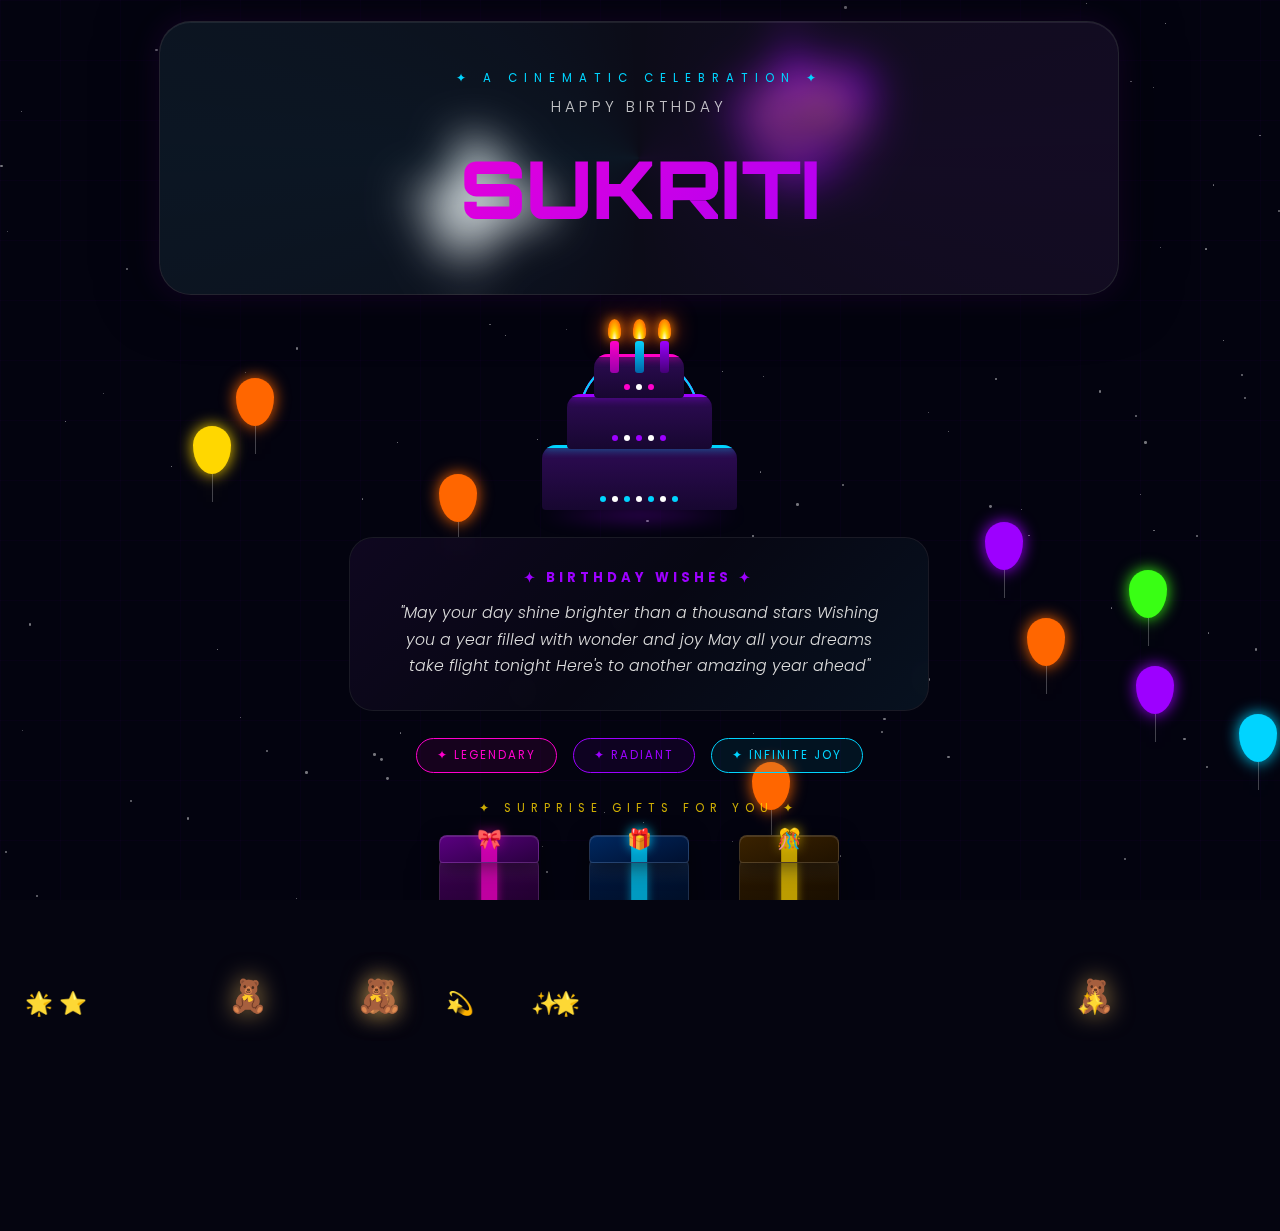
<file: wish/index.html>
<!DOCTYPE html>
<html lang="en">
<head>
    <meta charset="UTF-8">
    <meta name="viewport" content="width=device-width, initial-scale=1.0, maximum-scale=1.0">
    <title>Happy Birthday Sukriti</title>
    <link href="https://fonts.googleapis.com/css2?family=Orbitron:wght@700;900&family=Poppins:ital,wght@0,300;0,600;1,300&display=swap" rel="stylesheet">
    <link rel="stylesheet" href="style.css">
</head>
<body>

    <!-- BG layers -->
    <div class="aurora">
        <div class="aurora-blob"></div>
        <div class="aurora-blob"></div>
        <div class="aurora-blob"></div>
        <div class="aurora-blob"></div>
        <div class="aurora-blob"></div>
    </div>
    <div class="grid-overlay"></div>
    <div class="stars" id="stars"></div>
    <canvas id="fw-canvas"></canvas>
    <div id="ambient"></div>

    <!-- Main UI -->
    <div class="container">

        <!-- Name card -->
        <div class="glass-card">
            <div class="subtitle">✦ A Cinematic Celebration ✦</div>
            <div class="bday-tag">HAPPY BIRTHDAY</div>
            <h1 class="name-glow" id="userName" title="Tap to change name">SUKRITI</h1>
            <!-- <div class="tap-hint">✦ tap name to personalize ✦</div> -->
        </div>

        <!-- Pulse rings + Cake -->
        <div class="ring-container">
            <div class="pulse-ring"></div>
            <div class="pulse-ring"></div>
            <div class="pulse-ring"></div>

            <div class="cake-wrap">
                <div class="cake">
                    <div class="candles-row">
                        <div class="candle-wrap">
                            <div class="flame"></div>
                            <div class="candle-body c1"></div>
                        </div>
                        <div class="candle-wrap">
                            <div class="flame"></div>
                            <div class="candle-body c2"></div>
                        </div>
                        <div class="candle-wrap">
                            <div class="flame"></div>
                            <div class="candle-body c3"></div>
                        </div>
                    </div>
                    <div class="layer l1">
                        <div class="layer-dots">
                            <div class="dot" style="background:var(--neon-pink)"></div>
                            <div class="dot" style="background:white; animation-delay:0.5s"></div>
                            <div class="dot" style="background:var(--neon-pink)"></div>
                        </div>
                    </div>
                    <div class="layer l2">
                        <div class="layer-dots">
                            <div class="dot" style="background:var(--neon-violet)"></div>
                            <div class="dot" style="background:white; animation-delay:0.3s"></div>
                            <div class="dot" style="background:var(--neon-violet)"></div>
                            <div class="dot" style="background:white; animation-delay:0.7s"></div>
                            <div class="dot" style="background:var(--neon-violet)"></div>
                        </div>
                    </div>
                    <div class="layer l3">
                        <div class="layer-dots">
                            <div class="dot" style="background:var(--neon-blue)"></div>
                            <div class="dot" style="background:white; animation-delay:0.2s"></div>
                            <div class="dot" style="background:var(--neon-blue)"></div>
                            <div class="dot" style="background:white; animation-delay:0.6s"></div>
                            <div class="dot" style="background:var(--neon-blue)"></div>
                            <div class="dot" style="background:white; animation-delay:0.4s"></div>
                            <div class="dot" style="background:var(--neon-blue)"></div>
                        </div>
                    </div>
                </div>
                <div class="cake-shadow"></div>
            </div>
        </div>

        <!-- Wish card -->
        <div class="wish-card">
            <h3>✦ BIRTHDAY WISHES ✦</h3>
            <p>"May your day shine brighter than a thousand stars

                Wishing you a year filled with wonder and joy

                May all your dreams take flight tonight

                Here's to another amazing year ahead"</p>
        </div>

        <!-- Badges -->
        <div class="badges">
            <div class="badge">✦ Legendary</div>
            <div class="badge">✦ Radiant</div>
            <div class="badge">✦ Infinite Joy</div>
        </div>

        <!-- GIFT BOX SECTION -->
        <div class="gift-section">
            <div class="gift-section-label">✦ Surprise Gifts For You ✦</div>
            <div class="gift-stage">

                <div class="gift-item">
                    <div class="gift-box" id="gift1" onclick="openGift(this,'Happy &amp; Joy!',1)"
                         style="--box-light:#3a0050;--box-dark:#1a0025;--lid-light:#5a0080;--lid-dark:#2a0040;--ribbon:rgba(255,0,204,0.7);--ribbon-glow:rgba(255,0,204,0.5);">
                        <div class="gift-glow"></div>
                        <div class="gift-lid"><div class="gift-bow">🎀</div></div>
                        <div class="gift-body"></div>
                        <div class="gift-surprise">Happy &amp; Joy!</div>
                    </div>
                    <div class="gift-label">Open Me</div>
                </div>

                <div class="gift-item">
                    <div class="gift-box" id="gift2" onclick="openGift(this,'🌟 Dreams Come True!',2)"
                         style="--box-light:#001840;--box-dark:#000c20;--lid-light:#002860;--lid-dark:#001030;--ribbon:rgba(0,212,255,0.7);--ribbon-glow:rgba(0,212,255,0.5);">
                        <div class="gift-glow"></div>
                        <div class="gift-lid"><div class="gift-bow" style="filter:drop-shadow(0 0 6px rgba(0,212,255,0.9))">🎁</div></div>
                        <div class="gift-body"></div>
                        <div class="gift-surprise">🌟 Dreams!</div>
                    </div>
                    <div class="gift-label">Open Me</div>
                </div>

                <div class="gift-item">
                    <div class="gift-box" id="gift3" onclick="openGift(this,'✨ Pure Magic!',3)"
                         style="--box-light:#2a1800;--box-dark:#150c00;--lid-light:#3a2200;--lid-dark:#201200;--ribbon:rgba(255,215,0,0.7);--ribbon-glow:rgba(255,215,0,0.5);">
                        <div class="gift-glow"></div>
                        <div class="gift-lid"><div class="gift-bow" style="filter:drop-shadow(0 0 6px rgba(255,215,0,0.9))">🎊</div></div>
                        <div class="gift-body"></div>
                        <div class="gift-surprise">✨ Magic!</div>
                    </div>
                    <div class="gift-label">Open Me</div>
                </div>

            </div>
            <button class="open-all-btn" onclick="openAllGifts()">✦ Open All Gifts ✦</button>
        </div>

        <!-- FOOTER -->
        <footer class="site-footer">
            <!-- <div class="footer-hearts">
                <span class="heart-emoji">💜</span>
                <span class="heart-emoji">💙</span>
                <span class="heart-emoji">💖</span>
                <span class="heart-emoji">💙</span>
                <span class="heart-emoji">💜</span>
            </div> -->
            <!-- <div class="footer-main-text">Made With Love For You</div> -->
            <div class="footer-sub">Every star in the universe celebrates you today ✦</div>
            <div class="footer-icons">
                <div class="footer-icon">🎉</div>
                <div class="footer-icon">🎂</div>
                <div class="footer-icon">🌟</div>
                <div class="footer-icon">🎈</div>
                <div class="footer-icon">🎊</div>
            </div>
            <div class="footer-divider"></div>
            <div class="footer-copy">© 2026 · A Cinematic Birthday · SDKING DEV</div>
        </footer>

    </div>

    <script src="script.js"></script>
</body>
</html>
</file>
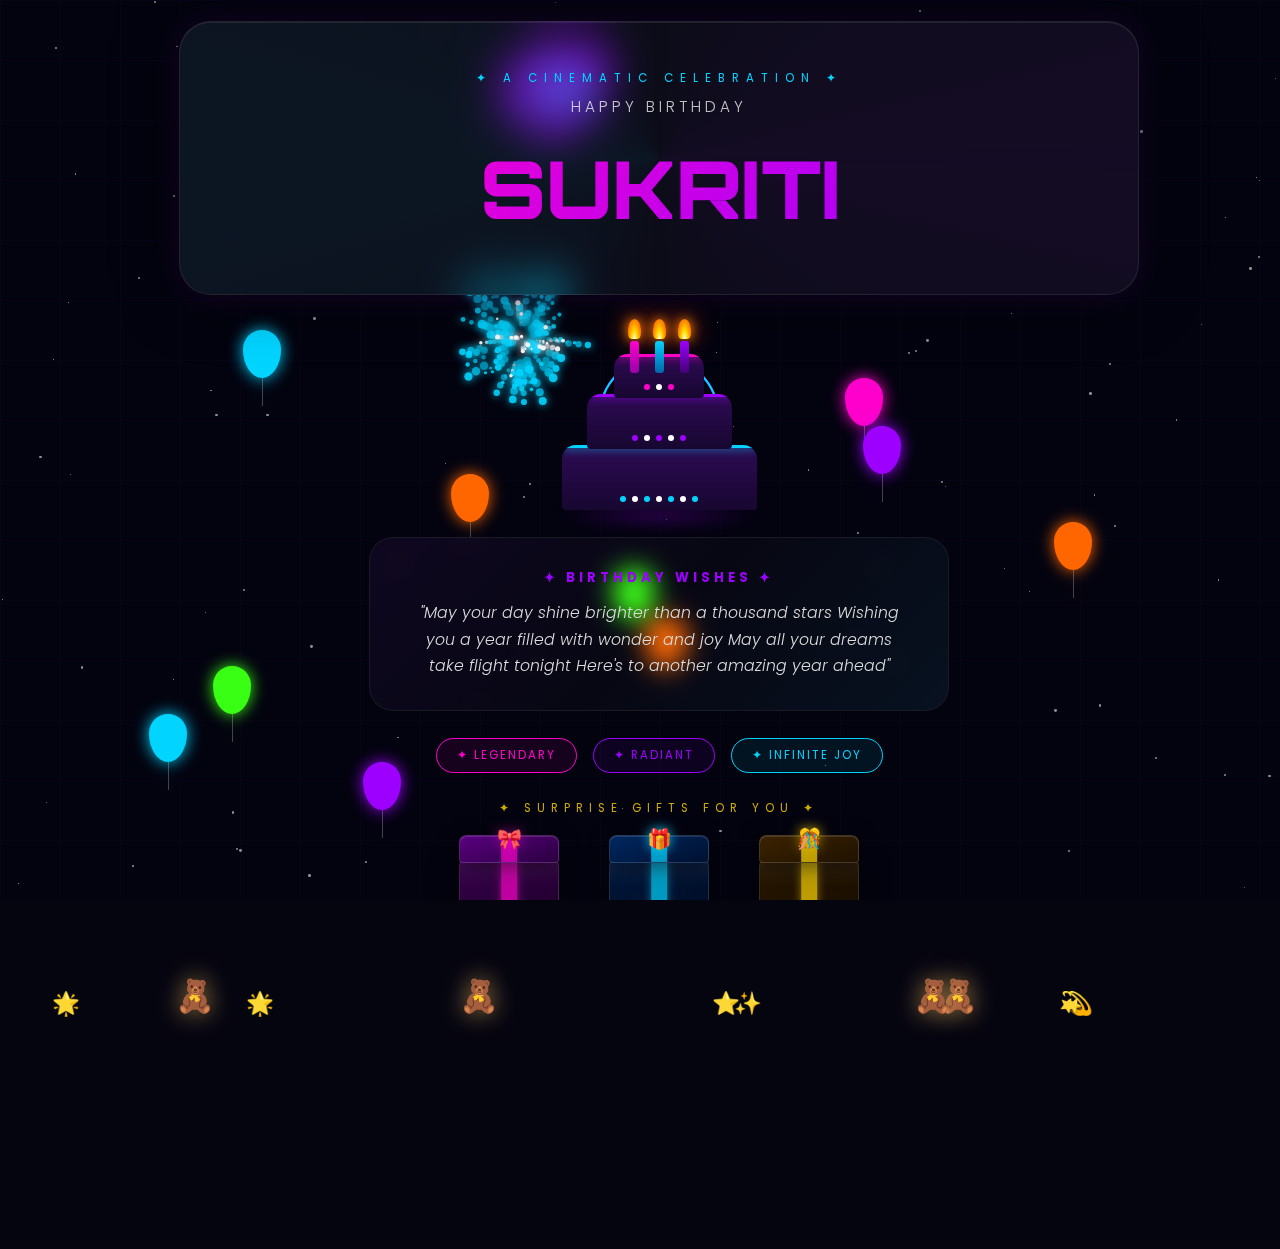
<file: wish/index2.html>
<!DOCTYPE html>
<html lang="en">
<head>
    <meta charset="UTF-8">
    <meta name="viewport" content="width=device-width, initial-scale=1.0, maximum-scale=1.0">
    <title>Cinematic Birthday | Premium Celebration</title>
    <link href="https://fonts.googleapis.com/css2?family=Orbitron:wght@700;900&family=Poppins:ital,wght@0,300;0,600;1,300&display=swap" rel="stylesheet">
    <style>
        :root {
            --bg-deep: #050510;
            --neon-pink: #ff00cc;
            --neon-violet: #9d00ff;
            --neon-blue: #00d4ff;
            --neon-green: #39ff14;
            --gold: #ffd700;
            --glass: rgba(255, 255, 255, 0.04);
            --glass-border: rgba(255, 255, 255, 0.1);
        }

        * { margin: 0; padding: 0; box-sizing: border-box; }

        html, body {
            width: 100%;
            height: 100%;
            overflow-x: hidden;
        }

        body {
            background-color: var(--bg-deep);
            color: white;
            font-family: 'Poppins', sans-serif;
            min-height: 100vh;
            display: flex;
            justify-content: center;
            align-items: center;
        }

        /* ===== BACKGROUND LAYERS ===== */
        #fw-canvas {
            position: fixed;
            top: 0; left: 0;
            width: 100%; height: 100%;
            z-index: 1;
            pointer-events: none;
        }

        /* Aurora / nebula animated background */
        .aurora {
            position: fixed;
            inset: 0;
            z-index: 0;
            overflow: hidden;
        }
        .aurora-blob {
            position: absolute;
            border-radius: 50%;
            filter: blur(80px);
            opacity: 0;
            animation: auroraFloat var(--dur, 18s) ease-in-out infinite var(--delay, 0s);
        }
        .aurora-blob:nth-child(1) { width: 60vw; height: 60vw; background: radial-gradient(circle, #6600ff55, transparent 70%); top: -20%; left: -20%; --dur: 20s; --delay: 0s; }
        .aurora-blob:nth-child(2) { width: 50vw; height: 50vw; background: radial-gradient(circle, #ff00cc44, transparent 70%); top: 40%; right: -15%; --dur: 25s; --delay: -8s; }
        .aurora-blob:nth-child(3) { width: 45vw; height: 45vw; background: radial-gradient(circle, #00d4ff33, transparent 70%); bottom: -15%; left: 10%; --dur: 22s; --delay: -4s; }
        .aurora-blob:nth-child(4) { width: 35vw; height: 35vw; background: radial-gradient(circle, #9d00ff55, transparent 70%); top: 20%; left: 50%; --dur: 30s; --delay: -12s; }
        .aurora-blob:nth-child(5) { width: 55vw; height: 55vw; background: radial-gradient(circle, #ff006644, transparent 70%); bottom: 20%; right: 20%; --dur: 18s; --delay: -6s; }

        @keyframes auroraFloat {
            0%   { transform: translate(0, 0) scale(1);    opacity: 0.3; }
            25%  { transform: translate(5%, 10%) scale(1.1); opacity: 0.5; }
            50%  { transform: translate(-5%, 5%) scale(0.95); opacity: 0.4; }
            75%  { transform: translate(8%, -5%) scale(1.05); opacity: 0.6; }
            100% { transform: translate(0, 0) scale(1);    opacity: 0.3; }
        }

        /* Animated grid / mesh lines */
        .grid-overlay {
            position: fixed;
            inset: 0;
            z-index: 0;
            background-image:
                linear-gradient(rgba(157,0,255,0.06) 1px, transparent 1px),
                linear-gradient(90deg, rgba(157,0,255,0.06) 1px, transparent 1px);
            background-size: 60px 60px;
            animation: gridDrift 30s linear infinite;
        }
        @keyframes gridDrift {
            from { background-position: 0 0; }
            to   { background-position: 60px 60px; }
        }

        /* Twinkling stars */
        .stars {
            position: fixed;
            inset: 0;
            z-index: 0;
            overflow: hidden;
        }
        .star {
            position: absolute;
            background: white;
            border-radius: 50%;
            animation: twinkle var(--t,3s) ease-in-out infinite var(--d,0s);
        }
        @keyframes twinkle {
            0%,100% { opacity: 0.1; transform: scale(0.8); }
            50%     { opacity: 1;   transform: scale(1.3); }
        }

        /* Floating orbs */
        .orb {
            position: fixed;
            border-radius: 50%;
            pointer-events: none;
            z-index: 0;
            animation: orbDrift var(--dur,20s) ease-in-out infinite var(--del,0s) alternate;
        }
        @keyframes orbDrift {
            from { transform: translate(0,0) scale(1); }
            to   { transform: translate(var(--tx,30px), var(--ty,-40px)) scale(1.2); }
        }

        /* ===== BALLOONS ===== */
        .floating-el {
            position: fixed;
            bottom: -120px;
            z-index: 2;
            animation: floatUp var(--dur,20s) linear infinite var(--del,0s);
            pointer-events: none;
        }
        .balloon {
            width: 38px; height: 48px;
            border-radius: 50% 50% 50% 50% / 40% 40% 60% 60%;
            position: relative;
            filter: drop-shadow(0 0 8px currentColor);
        }
        .balloon::after {
            content: '';
            position: absolute;
            bottom: -28px; left: 50%;
            width: 1px; height: 28px;
            background: rgba(255,255,255,0.25);
        }
        .balloon::before {
            content: '✦';
            position: absolute;
            bottom: -3px; left: 50%;
            transform: translateX(-50%);
            font-size: 7px;
            opacity: 0.6;
        }
        .teddy {
            font-size: 2rem;
            filter: drop-shadow(0 0 12px rgba(255,200,100,0.6));
        }
        .star-el {
            font-size: 1.4rem;
            animation: floatUp var(--dur,18s) linear infinite var(--del,0s), spinStar 4s linear infinite;
        }
        @keyframes spinStar {
            from { filter: drop-shadow(0 0 5px gold) hue-rotate(0deg); }
            to   { filter: drop-shadow(0 0 15px gold) hue-rotate(360deg); }
        }

        @keyframes floatUp {
            0%   { transform: translateY(0) translateX(0) rotate(0); opacity:0; }
            5%   { opacity: 1; }
            90%  { opacity: 1; }
            100% { transform: translateY(-110vh) translateX(var(--drift,20px)) rotate(var(--rot,5deg)); opacity: 0; }
        }

        /* ===== MAIN CONTAINER ===== */
        .container {
            position: relative;
            z-index: 10;
            width: 92%;
            max-width: 960px;
            display: flex;
            flex-direction: column;
            align-items: center;
            gap: clamp(16px, 3vh, 36px);
            padding: clamp(10px, 2vh, 30px) 0;
            animation: fadeInUp 1.5s cubic-bezier(.22,1,.36,1) forwards;
        }
        @keyframes fadeInUp {
            from { opacity:0; transform: translateY(40px); }
            to   { opacity:1; transform: translateY(0); }
        }

        /* ===== GLASS CARD ===== */
        .glass-card {
            background: var(--glass);
            backdrop-filter: blur(20px);
            -webkit-backdrop-filter: blur(50px);
            border: 1px solid var(--glass-border);
            border-radius: clamp(18px, 4vw, 32px);
            padding: clamp(22px, 5vw, 48px) clamp(20px, 5vw, 60px);
            text-align: center;
            box-shadow:
                0 0 60px rgba(0,0,0,0.6),
                0 0 30px rgba(157,0,255,0.15),
                inset 0 1px 0 rgba(255,255,255,0.08);
            width: 100%;
            position: relative;
            overflow: hidden;
            margin-top: 22rem;
        }
        .glass-card::before {
            content: '';
            position: absolute;
            top: -50%; left: -50%;
            width: 200%; height: 200%;
            background: conic-gradient(from 0deg, transparent 0%, rgba(157,0,255,0.05) 25%, transparent 50%, rgba(0,212,255,0.05) 75%, transparent 100%);
            animation: cardSpin 12s linear infinite;
        }
        @keyframes cardSpin { to { transform: rotate(360deg); } }

        .subtitle {
            font-size: clamp(0.55rem, 1.5vw, 0.72rem);
            letter-spacing: clamp(3px, 1vw, 7px);
            text-transform: uppercase;
            color: var(--neon-blue);
            margin-bottom: 8px;
            position: relative;
        }
        .bday-tag {
            font-weight: 300;
            letter-spacing: clamp(2px, 1vw, 4px);
            font-size: clamp(0.7rem, 2vw, 0.95rem);
            opacity: 0.75;
            position: relative;
        }

        .name-glow {
            font-family: 'Orbitron', sans-serif;
            font-size: clamp(2rem, 9vw, 5rem);
            font-weight: 900;
            background: linear-gradient(135deg, var(--neon-pink) 0%, var(--neon-violet) 50%, var(--neon-blue) 100%);
            -webkit-background-clip: text;
            background-clip: text;
            color: transparent;
            cursor: pointer;
            margin: clamp(10px, 2.5vh, 20px) 0 8px;
            position: relative;
            transition: transform 0.3s, filter 0.3s;
            animation: nameShimmer 4s linear infinite;
            background-size: 200% auto;
        }
        @keyframes nameShimmer {
            0%   { background-position: 0% center; }
            50%  { background-position: 100% center; }
            100% { background-position: 0% center; }
        }
        .name-glow:hover { transform: scale(1.04); filter: brightness(1.3) drop-shadow(0 0 20px var(--neon-pink)); }

        .tap-hint {
            font-size: 0.6rem; opacity: 0.35;
            text-transform: uppercase;
            letter-spacing: 3px;
            position: relative;
        }

        /* ===== PULSING RING ===== */
        .ring-container {
            position: relative;
            display: flex;
            justify-content: center;
            align-items: center;
        }
        .pulse-ring {
            position: absolute;
            border-radius: 50%;
            border: 2px solid;
            animation: pulseRing 2s ease-out infinite;
        }
        .pulse-ring:nth-child(1) { width: 120px; height: 120px; border-color: var(--neon-pink); animation-delay: 0s; }
        .pulse-ring:nth-child(2) { width: 120px; height: 120px; border-color: var(--neon-violet); animation-delay: 0.6s; }
        .pulse-ring:nth-child(3) { width: 120px; height: 120px; border-color: var(--neon-blue); animation-delay: 1.2s; }
        @keyframes pulseRing {
            0%   { transform: scale(0.8); opacity: 0.8; }
            100% { transform: scale(2.5); opacity: 0; }
        }

        /* ===== CAKE ===== */
        .cake-wrap {
            padding-top: 2rem;
            position: relative;
            display: flex;
            flex-direction: column;
            align-items: center;
        }
        .cake {
            display: flex;
            flex-direction: column;
            align-items: center;
            position: relative;
            transform-origin: bottom center;
            animation: cakeBounce 3s ease-in-out infinite;
        }
        @keyframes cakeBounce {
            0%,100% { transform: translateY(0); }
            50%     { transform: translateY(-6px); }
        }
        .layer {
            background: linear-gradient(180deg, #2e0b55 0%, #170730 100%);
            border-radius: 14px 14px 4px 4px;
            position: relative;
            overflow: hidden;
        }
        .layer::after {
            content: '';
            position: absolute;
            top: 0; left: 0; right: 0;
            height: 3px;
            border-radius: 14px 14px 0 0;
        }
        .l1 { width: clamp(60px, 15vw, 90px); height: clamp(30px, 8vw, 44px); z-index: 3; }
        .l1::after { background: var(--neon-pink); box-shadow: 0 0 10px var(--neon-pink); }
        .l2 { width: clamp(100px, 25vw, 145px); height: clamp(40px, 10vw, 55px); margin-top: -4px; z-index: 2; }
        .l2::after { background: var(--neon-violet); box-shadow: 0 0 10px var(--neon-violet); }
        .l3 { width: clamp(140px, 35vw, 195px); height: clamp(50px, 12vw, 65px); margin-top: -4px; z-index: 1; }
        .l3::after { background: var(--neon-blue); box-shadow: 0 0 10px var(--neon-blue); }

        /* Decorative dots on cake */
        .layer-dots {
            position: absolute;
            bottom: 8px; left: 50%;
            transform: translateX(-50%);
            display: flex; gap: 6px;
        }
        .dot {
            width: 6px; height: 6px;
            border-radius: 50%;
            animation: dotGlow 1.5s ease-in-out infinite alternate;
        }
        @keyframes dotGlow {
            from { filter: brightness(0.6); }
            to   { filter: brightness(2) drop-shadow(0 0 4px currentColor); }
        }

        .candles-row {
            display: flex;
            gap: 12px;
            position: absolute;
            top: clamp(-35px, -8vw, -45px);
            z-index: 5;
        }
        .candle-wrap { display: flex; flex-direction: column; align-items: center; }
        .flame {
            width: clamp(9px,2.5vw,13px); height: clamp(14px,3.5vw,20px);
            background: radial-gradient(ellipse at bottom, #fff 0%, #ffdd00 30%, #ff6600 80%);
            border-radius: 50% 50% 25% 25%;
            box-shadow: 0 0 12px #ff8800, 0 0 25px #ff4400;
            animation: flicker 0.12s infinite alternate;
        }
        @keyframes flicker {
            from { transform: scaleX(1) scaleY(1) rotate(-2deg); opacity: 0.9; }
            to   { transform: scaleX(0.85) scaleY(1.1) rotate(2deg); opacity: 1; }
        }
        .candle-body {
            width: clamp(6px,1.5vw,9px); height: clamp(22px,5vw,32px);
            border-radius: 3px;
            margin-top: 2px;
        }
        .c1 { background: linear-gradient(to bottom, #ff00cc, #9900aa); }
        .c2 { background: linear-gradient(to bottom, #00d4ff, #0066aa); }
        .c3 { background: linear-gradient(to bottom, #9d00ff, #440077); }

        .cake-shadow {
            position: absolute;
            bottom: clamp(-15px,-4vw,-20px);
            width: clamp(140px,35vw,210px);
            height: 20px;
            background: radial-gradient(ellipse, rgba(157,0,255,0.4), transparent 70%);
            filter: blur(8px);
            animation: shadowPulse 3s ease-in-out infinite;
        }
        @keyframes shadowPulse {
            0%,100% { transform: scaleX(1); opacity: 0.5; }
            50%     { transform: scaleX(1.15); opacity: 0.8; }
        }

        /* ===== WISH CARD ===== */
        .wish-card {
            background: rgba(255,255,255,0.02);
            backdrop-filter: blur(12px);
            -webkit-backdrop-filter: blur(30px);
            border: 1px solid rgba(255,255,255,0.08);
            padding: clamp(18px,4vw,30px) clamp(20px,5vw,40px);
            border-radius: clamp(16px,3vw,24px);
            width: 100%;
            max-width: 580px;
            text-align: center;
            position: relative;
            overflow: hidden;
        }
        .wish-card::before {
            content: '';
            position: absolute;
            inset: 0;
            background: linear-gradient(135deg, rgba(157,0,255,0.05), transparent 50%, rgba(0,212,255,0.05));
        }
        .wish-card h3 {
            font-size: clamp(0.65rem,1.5vw,0.82rem);
            letter-spacing: clamp(2px,1vw,4px);
            color: var(--neon-violet);
            margin-bottom: 12px;
            position: relative;
        }
        .wish-card p {
            font-style: italic;
            font-weight: 300;
            font-size: clamp(0.82rem,2vw,0.98rem);
            line-height: 1.7;
            color: #ddd;
            position: relative;
        }

        /* ===== BOTTOM BADGES ===== */
        .badges {
            display: flex;
            gap: clamp(8px,2vw,16px);
            flex-wrap: wrap;
            justify-content: center;
        }
        .badge {
            padding: 8px 20px;
            border-radius: 100px;
            font-size: clamp(0.6rem,1.5vw,0.72rem);
            letter-spacing: 2px;
            text-transform: uppercase;
            border: 1px solid;
            animation: badgePop 0.6s cubic-bezier(.34,1.56,.64,1) both;
            cursor: default;
            transition: transform 0.2s, box-shadow 0.2s;
        }
        .badge:hover { transform: translateY(-3px); box-shadow: 0 8px 25px rgba(0,0,0,0.4); }
        .badge:nth-child(1) { border-color: var(--neon-pink); color: var(--neon-pink); background: rgba(255,0,204,0.08); animation-delay: 0.2s; }
        .badge:nth-child(2) { border-color: var(--neon-violet); color: var(--neon-violet); background: rgba(157,0,255,0.08); animation-delay: 0.4s; }
        .badge:nth-child(3) { border-color: var(--neon-blue); color: var(--neon-blue); background: rgba(0,212,255,0.08); animation-delay: 0.6s; }
        @keyframes badgePop {
            from { opacity:0; transform: scale(0.7); }
            to   { opacity:1; transform: scale(1); }
        }

        /* ===== RESPONSIVE ===== */
        @media (max-width: 480px) {
            .badges { gap: 6px; }
            .badge { padding: 6px 14px; }
            .pulse-ring:nth-child(1),
            .pulse-ring:nth-child(2),
            .pulse-ring:nth-child(3) { width: 90px; height: 90px; }
        }
        @media (max-height: 650px) {
            .container { gap: 10px; }
            .pulse-ring:nth-child(1),
            .pulse-ring:nth-child(2),
            .pulse-ring:nth-child(3) { width: 80px; height: 80px; }
        }

        /* Scrollbar for small screens */
        @media (max-height: 700px) and (min-width: 600px) {
            body { align-items: flex-start; overflow-y: auto; }
            .container { margin: 20px auto; }
        }

        /* ===== GIFT BOX SECTION ===== */
        .gift-section {
            width: 100%;
            display: flex;
            flex-direction: column;
            align-items: center;
            gap: 18px;
        }

        .gift-section-label {
            font-size: clamp(0.6rem, 1.5vw, 0.72rem);
            letter-spacing: clamp(3px, 1vw, 6px);
            text-transform: uppercase;
            color: var(--gold);
            opacity: 0.8;
        }

        .gift-stage {
            display: flex;
            justify-content: center;
            gap: clamp(20px, 5vw, 50px);
            flex-wrap: wrap;
            width: 100%;
        }

        /* Individual gift */
        .gift-item {
            display: flex;
            flex-direction: column;
            align-items: center;
            gap: 12px;
            cursor: pointer;
            animation: giftAppear 0.8s cubic-bezier(.34,1.56,.64,1) both;
        }
        .gift-item:nth-child(2) { animation-delay: 0.15s; }
        .gift-item:nth-child(3) { animation-delay: 0.3s; }
        @keyframes giftAppear {
            from { opacity:0; transform: scale(0.5) translateY(20px); }
            to   { opacity:1; transform: scale(1) translateY(0); }
        }

        .gift-box {
            position: relative;
            width: clamp(70px, 16vw, 100px);
            height: clamp(65px, 15vw, 92px);
            cursor: pointer;
            transition: transform 0.2s;
        }
        .gift-box:hover { transform: scale(1.06) rotate(-2deg); }
        .gift-box:hover .gift-lid { transform: translateY(-22px) rotate(-8deg); }
        .gift-box.opened .gift-lid { transform: translateY(-35px) rotate(-20deg) translateX(5px); }
        .gift-box.opened .gift-surprise { opacity: 1; transform: translateY(-50px) scale(1); }
        .gift-box.opened .gift-glow { opacity: 1; transform: scale(2); }

        .gift-body {
            position: absolute;
            bottom: 0;
            width: 100%;
            height: 75%;
            border-radius: 8px 8px 12px 12px;
            background: linear-gradient(160deg, var(--box-light, #3a0060) 0%, var(--box-dark, #1a0030) 100%);
            border: 1.5px solid rgba(255,255,255,0.12);
            box-shadow: 0 8px 30px rgba(0,0,0,0.5), inset 0 1px 0 rgba(255,255,255,0.1);
            overflow: hidden;
        }
        .gift-body::before { /* ribbon vertical */
            content: '';
            position: absolute;
            top: 0; bottom: 0;
            left: 50%; transform: translateX(-50%);
            width: 16%;
            background: var(--ribbon, rgba(255,0,204,0.6));
            box-shadow: 0 0 10px var(--ribbon-glow, rgba(255,0,204,0.4));
        }
        .gift-body::after { /* shine */
            content: '';
            position: absolute;
            top: 0; left: 0; right: 0;
            height: 40%;
            background: linear-gradient(to bottom, rgba(255,255,255,0.06), transparent);
            border-radius: 8px 8px 0 0;
        }

        .gift-lid {
            position: absolute;
            top: 0;
            width: 100%;
            height: 30%;
            border-radius: 8px 8px 4px 4px;
            background: linear-gradient(160deg, var(--lid-light, #5a0090) 0%, var(--lid-dark, #2a0050) 100%);
            border: 1.5px solid rgba(255,255,255,0.14);
            box-shadow: 0 4px 20px rgba(0,0,0,0.5), inset 0 1px 0 rgba(255,255,255,0.12);
            transition: transform 0.5s cubic-bezier(.34,1.56,.64,1);
            transform-origin: left top;
            z-index: 2;
        }
        .gift-lid::before { /* ribbon on lid */
            content: '';
            position: absolute;
            top: 0; bottom: 0;
            left: 50%; transform: translateX(-50%);
            width: 16%;
            background: var(--ribbon, rgba(255,0,204,0.6));
        }

        /* Bow on top */
        .gift-bow {
            position: absolute;
            top: -12px;
            left: 50%; transform: translateX(-50%);
            z-index: 3;
            font-size: clamp(14px, 3.5vw, 20px);
            filter: drop-shadow(0 0 6px var(--ribbon-glow, rgba(255,0,204,0.8)));
            animation: bowWiggle 2s ease-in-out infinite;
        }
        @keyframes bowWiggle {
            0%,100% { transform: translateX(-50%) rotate(-3deg); }
            50%      { transform: translateX(-50%) rotate(3deg); }
        }

        .gift-surprise {
            position: absolute;
            top: -20px; left: 50%;
            transform: translateX(-50%) scale(0);
            font-size: clamp(1.4rem, 4vw, 2rem);
            opacity: 0;
            transition: all 0.5s cubic-bezier(.34,1.56,.64,1);
            pointer-events: none;
            z-index: 5;
            filter: drop-shadow(0 0 12px gold);
            white-space: nowrap;
        }

        .gift-glow {
            position: absolute;
            inset: -10px;
            border-radius: 50%;
            background: radial-gradient(circle, var(--ribbon-glow, rgba(255,0,204,0.3)), transparent 70%);
            opacity: 0;
            transition: all 0.5s ease;
            pointer-events: none;
        }

        .gift-label {
            font-size: clamp(0.58rem, 1.4vw, 0.7rem);
            letter-spacing: 1.5px;
            opacity: 0.5;
            text-align: center;
            text-transform: uppercase;
        }

        /* Open all button */
        .open-all-btn {
            padding: 10px 28px;
            border-radius: 100px;
            border: 1px solid var(--gold);
            background: rgba(255,215,0,0.08);
            color: var(--gold);
            font-family: 'Poppins', sans-serif;
            font-size: clamp(0.62rem, 1.5vw, 0.74rem);
            letter-spacing: 3px;
            text-transform: uppercase;
            cursor: pointer;
            transition: background 0.3s, transform 0.2s, box-shadow 0.3s;
        }
        .open-all-btn:hover {
            background: rgba(255,215,0,0.18);
            transform: translateY(-2px);
            box-shadow: 0 8px 25px rgba(255,215,0,0.2);
        }

        /* Confetti from gifts */
        .confetti-piece {
            position: fixed;
            width: 8px; height: 8px;
            border-radius: 2px;
            pointer-events: none;
            z-index: 100;
            animation: confettiFall var(--dur,2s) ease-in forwards var(--del,0s);
        }
        @keyframes confettiFall {
            0%   { transform: translate(0,0) rotate(0deg) scale(1); opacity:1; }
            100% { transform: translate(var(--dx,30px), 100vh) rotate(720deg) scale(0.5); opacity:0; }
        }

        /* ===== FOOTER ===== */
        .site-footer {
            width: 100%;
            position: relative;
            margin-top: clamp(10px, 2vh, 20px);
            padding: clamp(20px, 4vw, 32px) clamp(20px, 5vw, 40px);
            border-radius: clamp(16px, 3vw, 24px);
            background: rgba(255,255,255,0.02);
            backdrop-filter: blur(12px);
            -webkit-backdrop-filter: blur(12px);
            border: 1px solid rgba(255,255,255,0.06);
            overflow: hidden;
            text-align: center;
        }
        .site-footer::before {
            content: '';
            position: absolute;
            top: 0; left: 10%; right: 10%;
            height: 1px;
            background: linear-gradient(to right, transparent, var(--neon-violet), var(--neon-pink), var(--neon-blue), transparent);
            opacity: 0.5;
        }

        .footer-hearts {
            display: flex;
            justify-content: center;
            gap: clamp(6px, 2vw, 14px);
            margin-bottom: 14px;
            flex-wrap: wrap;
        }
        .heart-emoji {
            font-size: clamp(1rem, 3vw, 1.4rem);
            animation: heartBeat 1.2s ease-in-out infinite;
        }
        .heart-emoji:nth-child(2) { animation-delay: 0.15s; }
        .heart-emoji:nth-child(3) { animation-delay: 0.3s; }
        .heart-emoji:nth-child(4) { animation-delay: 0.45s; }
        .heart-emoji:nth-child(5) { animation-delay: 0.6s; }
        @keyframes heartBeat {
            0%,100% { transform: scale(1); }
            50%      { transform: scale(1.25); filter: drop-shadow(0 0 8px rgba(255,80,120,0.8)); }
        }

        .footer-main-text {
            font-family: 'Orbitron', sans-serif;
            font-size: clamp(0.65rem, 2vw, 0.9rem);
            letter-spacing: clamp(2px, 1vw, 5px);
            background: linear-gradient(to right, var(--neon-pink), var(--neon-violet), var(--neon-blue));
            -webkit-background-clip: text;
            background-clip: text;
            color: transparent;
            margin-bottom: 10px;
        }

        .footer-sub {
            font-size: clamp(0.58rem, 1.4vw, 0.68rem);
            opacity: 0.35;
            letter-spacing: 2px;
            margin-bottom: 16px;
        }

        .footer-divider {
            width: 60px;
            height: 1px;
            background: linear-gradient(to right, transparent, rgba(255,255,255,0.2), transparent);
            margin: 0 auto 14px;
        }

        .footer-copy {
            font-size: clamp(0.52rem, 1.2vw, 0.62rem);
            opacity: 0.22;
            letter-spacing: 2px;
            text-transform: uppercase;
        }

        .footer-icons {
            display: flex;
            justify-content: center;
            gap: 16px;
            margin-bottom: 14px;
        }
        .footer-icon {
            width: 32px; height: 32px;
            border-radius: 50%;
            border: 1px solid rgba(255,255,255,0.1);
            display: flex; align-items: center; justify-content: center;
            font-size: 0.85rem;
            cursor: default;
            transition: border-color 0.3s, transform 0.3s;
        }
        .footer-icon:hover {
            border-color: var(--neon-pink);
            transform: translateY(-3px);
            box-shadow: 0 6px 18px rgba(255,0,204,0.2);
        }
        
    </style>
</head>
<body>

    <!-- BG layers -->
    <div class="aurora">
        <div class="aurora-blob"></div>
        <div class="aurora-blob"></div>
        <div class="aurora-blob"></div>
        <div class="aurora-blob"></div>
        <div class="aurora-blob"></div>
    </div>
    <div class="grid-overlay"></div>
    <div class="stars" id="stars"></div>
    <canvas id="fw-canvas"></canvas>
    <div id="ambient"></div>

    <!-- Main UI -->
    <div class="container">

        <!-- Name card -->
        <div class="glass-card">
            <div class="subtitle">✦ A Cinematic Celebration ✦</div>
            <div class="bday-tag">HAPPY BIRTHDAY</div>
            <h1 class="name-glow" id="userName" title="Tap to change name">SUKRITI</h1>
            <!-- <div class="tap-hint">✦ tap name to personalize ✦</div> -->
        </div>

        <!-- Pulse rings + Cake -->
        <div class="ring-container">
            <div class="pulse-ring"></div>
            <div class="pulse-ring"></div>
            <div class="pulse-ring"></div>

            <div class="cake-wrap">
                <div class="cake">
                    <div class="candles-row">
                        <div class="candle-wrap">
                            <div class="flame"></div>
                            <div class="candle-body c1"></div>
                        </div>
                        <div class="candle-wrap">
                            <div class="flame"></div>
                            <div class="candle-body c2"></div>
                        </div>
                        <div class="candle-wrap">
                            <div class="flame"></div>
                            <div class="candle-body c3"></div>
                        </div>
                    </div>
                    <div class="layer l1">
                        <div class="layer-dots">
                            <div class="dot" style="background:var(--neon-pink)"></div>
                            <div class="dot" style="background:white; animation-delay:0.5s"></div>
                            <div class="dot" style="background:var(--neon-pink)"></div>
                        </div>
                    </div>
                    <div class="layer l2">
                        <div class="layer-dots">
                            <div class="dot" style="background:var(--neon-violet)"></div>
                            <div class="dot" style="background:white; animation-delay:0.3s"></div>
                            <div class="dot" style="background:var(--neon-violet)"></div>
                            <div class="dot" style="background:white; animation-delay:0.7s"></div>
                            <div class="dot" style="background:var(--neon-violet)"></div>
                        </div>
                    </div>
                    <div class="layer l3">
                        <div class="layer-dots">
                            <div class="dot" style="background:var(--neon-blue)"></div>
                            <div class="dot" style="background:white; animation-delay:0.2s"></div>
                            <div class="dot" style="background:var(--neon-blue)"></div>
                            <div class="dot" style="background:white; animation-delay:0.6s"></div>
                            <div class="dot" style="background:var(--neon-blue)"></div>
                            <div class="dot" style="background:white; animation-delay:0.4s"></div>
                            <div class="dot" style="background:var(--neon-blue)"></div>
                        </div>
                    </div>
                </div>
                <div class="cake-shadow"></div>
            </div>
        </div>

        <!-- Wish card -->
        <div class="wish-card">
            <h3>✦ BIRTHDAY WISHES ✦</h3>
            <p>"May your day shine brighter than a thousand stars

                Wishing you a year filled with wonder and joy

                May all your dreams take flight tonight

                Here's to another amazing year ahead"</p>
        </div>

        <!-- Badges -->
        <div class="badges">
            <div class="badge">✦ Legendary</div>
            <div class="badge">✦ Radiant</div>
            <div class="badge">✦ Infinite Joy</div>
        </div>

        <!-- GIFT BOX SECTION -->
        <div class="gift-section">
            <div class="gift-section-label">✦ Surprise Gifts For You ✦</div>
            <div class="gift-stage">

                <div class="gift-item">
                    <div class="gift-box" id="gift1" onclick="openGift(this,'Happy &amp; Joy!',1)"
                         style="--box-light:#3a0050;--box-dark:#1a0025;--lid-light:#5a0080;--lid-dark:#2a0040;--ribbon:rgba(255,0,204,0.7);--ribbon-glow:rgba(255,0,204,0.5);">
                        <div class="gift-glow"></div>
                        <div class="gift-lid"><div class="gift-bow">🎀</div></div>
                        <div class="gift-body"></div>
                        <div class="gift-surprise">Happy &amp; Joy!</div>
                    </div>
                    <div class="gift-label">Open Me</div>
                </div>

                <div class="gift-item">
                    <div class="gift-box" id="gift2" onclick="openGift(this,'🌟 Dreams Come True!',2)"
                         style="--box-light:#001840;--box-dark:#000c20;--lid-light:#002860;--lid-dark:#001030;--ribbon:rgba(0,212,255,0.7);--ribbon-glow:rgba(0,212,255,0.5);">
                        <div class="gift-glow"></div>
                        <div class="gift-lid"><div class="gift-bow" style="filter:drop-shadow(0 0 6px rgba(0,212,255,0.9))">🎁</div></div>
                        <div class="gift-body"></div>
                        <div class="gift-surprise">🌟 Dreams!</div>
                    </div>
                    <div class="gift-label">Open Me</div>
                </div>

                <div class="gift-item">
                    <div class="gift-box" id="gift3" onclick="openGift(this,'✨ Pure Magic!',3)"
                         style="--box-light:#2a1800;--box-dark:#150c00;--lid-light:#3a2200;--lid-dark:#201200;--ribbon:rgba(255,215,0,0.7);--ribbon-glow:rgba(255,215,0,0.5);">
                        <div class="gift-glow"></div>
                        <div class="gift-lid"><div class="gift-bow" style="filter:drop-shadow(0 0 6px rgba(255,215,0,0.9))">🎊</div></div>
                        <div class="gift-body"></div>
                        <div class="gift-surprise">✨ Magic!</div>
                    </div>
                    <div class="gift-label">Open Me</div>
                </div>

            </div>
            <button class="open-all-btn" onclick="openAllGifts()">✦ Open All Gifts ✦</button>
        </div>

        <!-- FOOTER -->
        <footer class="site-footer">
            <!-- <div class="footer-hearts">
                <span class="heart-emoji">💜</span>
                <span class="heart-emoji">💙</span>
                <span class="heart-emoji">💖</span>
                <span class="heart-emoji">💙</span>
                <span class="heart-emoji">💜</span>
            </div> -->
            <!-- <div class="footer-main-text">Made With Love For You</div> -->
            <div class="footer-sub">Every star in the universe celebrates you today ✦</div>
            <div class="footer-icons">
                <div class="footer-icon">🎉</div>
                <div class="footer-icon">🎂</div>
                <div class="footer-icon">🌟</div>
                <div class="footer-icon">🎈</div>
                <div class="footer-icon">🎊</div>
            </div>
            <div class="footer-divider"></div>
            <div class="footer-copy">© 2026 · A Cinematic Birthday Experience · SDKING DEV</div>
        </footer>

    </div>

    <script>
        /* ===== 1. STARS ===== */
        const starsEl = document.getElementById('stars');
        for (let i = 0; i < 120; i++) {
            const s = document.createElement('div');
            s.className = 'star';
            const size = Math.random() * 2.5 + 0.5;
            s.style.cssText = `
                width:${size}px; height:${size}px;
                top:${Math.random()*100}%; left:${Math.random()*100}%;
                --t:${(Math.random()*4+2).toFixed(1)}s;
                --d:${-(Math.random()*5).toFixed(1)}s;
            `;
            starsEl.appendChild(s);
        }

        /* ===== 2. FIREWORKS ===== */
        const canvas = document.getElementById('fw-canvas');
        const ctx = canvas.getContext('2d');
        let particles = [];

        function resize() {
            canvas.width  = window.innerWidth;
            canvas.height = window.innerHeight;
        }
        window.addEventListener('resize', resize);
        resize();

        class Particle {
            constructor(x, y, color, burst = false) {
                this.x = x; this.y = y; this.color = color;
                const speed = burst ? Math.random() * 12 + 3 : Math.random() * 8 + 1;
                const angle = Math.random() * Math.PI * 2;
                this.vx = Math.cos(angle) * speed;
                this.vy = Math.sin(angle) * speed - (burst ? 2 : 0);
                this.alpha = 1;
                this.friction = 0.94;
                this.gravity = 0.12;
                this.size = burst ? Math.random() * 3 + 1.5 : Math.random() * 2 + 1;
                this.trail = burst;
            }
            draw() {
                ctx.globalAlpha = this.alpha;
                ctx.beginPath();
                ctx.arc(this.x, this.y, this.size, 0, Math.PI * 2);
                ctx.fillStyle = this.color;
                ctx.shadowBlur = 8;
                ctx.shadowColor = this.color;
                ctx.fill();
                ctx.shadowBlur = 0;
            }
            update() {
                this.vx *= this.friction;
                this.vy *= this.friction;
                this.vy += this.gravity;
                this.x += this.vx;
                this.y += this.vy;
                this.alpha -= this.trail ? 0.018 : 0.012;
            }
        }

        const COLORS = ['#ff00cc','#9d00ff','#00d4ff','#ffffff','#ffd700','#39ff14','#ff6600'];

        function createFirework(x, y, big = false) {
            const color = COLORS[Math.floor(Math.random() * COLORS.length)];
            const count = big ? 80 : 45;
            for (let i = 0; i < count; i++) {
                particles.push(new Particle(x, y, color, big));
            }
            // Sparkle ring
            const color2 = COLORS[Math.floor(Math.random() * COLORS.length)];
            for (let i = 0; i < 20; i++) {
                particles.push(new Particle(x, y, color2));
            }
        }

        function autoFirework() {
            const x = Math.random() * canvas.width;
            const y = Math.random() * canvas.height * 0.55;
            createFirework(x, y, Math.random() > 0.5);
        }

        function animateLoop() {
            ctx.fillStyle = 'rgba(5, 5, 16, 0.18)';
            ctx.fillRect(0, 0, canvas.width, canvas.height);
            particles = particles.filter(p => p.alpha > 0);
            for (const p of particles) { p.update(); p.draw(); }
            ctx.globalAlpha = 1;
            requestAnimationFrame(animateLoop);
        }
        animateLoop();

        // Staggered fireworks for a cinematic opening
        [800, 1600, 2200, 3000, 4000].forEach(t => setTimeout(autoFirework, t));
        setInterval(autoFirework, 2200);
        setInterval(() => autoFirework(), 3500); // second stream offset

        /* ===== 3. FLOATING ELEMENTS ===== */
        const ambient = document.getElementById('ambient');
        const balloonColors = [
            'var(--neon-pink)','var(--neon-violet)','var(--neon-blue)',
            '#39ff14','#ffd700','#ff6600'
        ];

        function spawnBalloon() {
            const el = document.createElement('div');
            el.className = 'floating-el balloon';
            const col = balloonColors[Math.floor(Math.random() * balloonColors.length)];
            el.style.color = col;
            el.style.backgroundColor = col;
            el.style.left = (Math.random() * 95) + 'vw';
            const dur = (Math.random() * 12 + 14).toFixed(1);
            const del = -(Math.random() * 10).toFixed(1);
            el.style.setProperty('--dur', dur + 's');
            el.style.setProperty('--del', del + 's');
            el.style.setProperty('--drift', ((Math.random()-0.5)*60).toFixed(0) + 'px');
            el.style.setProperty('--rot', ((Math.random()-0.5)*20).toFixed(0) + 'deg');
            ambient.appendChild(el);
        }

        function spawnTeddy() {
            const el = document.createElement('div');
            el.className = 'floating-el teddy';
            el.textContent = '🧸';
            el.style.left = (Math.random() * 90) + 'vw';
            const dur = (Math.random() * 15 + 20).toFixed(1);
            const del = -(Math.random() * 10).toFixed(1);
            el.style.setProperty('--dur', dur + 's');
            el.style.setProperty('--del', del + 's');
            el.style.setProperty('--drift', ((Math.random()-0.5)*50).toFixed(0) + 'px');
            el.style.setProperty('--rot', '0deg');
            ambient.appendChild(el);
        }

        function spawnStar() {
            const el = document.createElement('div');
            el.className = 'floating-el star-el';
            el.textContent = ['⭐','✨','🌟','💫'][Math.floor(Math.random()*4)];
            el.style.left = (Math.random() * 95) + 'vw';
            const dur = (Math.random() * 12 + 12).toFixed(1);
            const del = -(Math.random() * 8).toFixed(1);
            el.style.setProperty('--dur', dur + 's');
            el.style.setProperty('--del', del + 's');
            el.style.setProperty('--drift', ((Math.random()-0.5)*40).toFixed(0) + 'px');
            el.style.setProperty('--rot', '0deg');
            ambient.appendChild(el);
        }

        // Initial spawns
        for (let i = 0; i < 10; i++) spawnBalloon();
        for (let i = 0; i < 4; i++) spawnTeddy();
        for (let i = 0; i < 6; i++) spawnStar();

        // Periodic spawning
        setInterval(spawnBalloon, 3000);
        setInterval(spawnTeddy, 7000);
        setInterval(spawnStar, 4000);

        // Cleanup old elements
        setInterval(() => {
            const els = ambient.querySelectorAll('.floating-el');
            if (els.length > 60) els[0].remove();
        }, 5000);

        /* ===== 4. CLICK INTERACTION ===== */
        document.addEventListener('click', (e) => {
            if (e.target.id === 'userName') return;
            createFirework(e.clientX, e.clientY, true);
        });


        /* ===== 6. GIFT BOX ===== */
        const confettiColors = ['#ff00cc','#9d00ff','#00d4ff','#ffd700','#39ff14','#ff6600','#ffffff'];

        function spawnConfetti(x, y, count) {
            count = count || 30;
            for (var i = 0; i < count; i++) {
                var c = document.createElement('div');
                c.className = 'confetti-piece';
                var col = confettiColors[Math.floor(Math.random() * confettiColors.length)];
                var dx = (Math.random() - 0.5) * 220;
                var dur = (Math.random() * 1.2 + 1.0).toFixed(2);
                var del = (Math.random() * 0.3).toFixed(2);
                var w = (Math.random() * 8 + 5).toFixed(1);
                var br = Math.random() > 0.5 ? '50%' : '2px';
                c.style.background = col;
                c.style.left = x + 'px';
                c.style.top = y + 'px';
                c.style.setProperty('--dx', dx + 'px');
                c.style.setProperty('--dur', dur + 's');
                c.style.setProperty('--del', del + 's');
                c.style.width = w + 'px';
                c.style.height = w + 'px';
                c.style.borderRadius = br;
                document.body.appendChild(c);
                (function(el, d, dl){ setTimeout(function(){ el.remove(); }, (parseFloat(d)+parseFloat(dl)+0.2)*1000); })(c, dur, del);
            }
        }

        function openGift(el, msg, idx) {
            if (el.classList.contains('opened')) return;
            el.classList.add('opened');
            var label = el.closest('.gift-item').querySelector('.gift-label');
            if (label) label.textContent = '🎉 Opened!';
            var rect = el.getBoundingClientRect();
            var cx = rect.left + rect.width / 2;
            var cy = rect.top + rect.height / 2;
            spawnConfetti(cx, cy, 40);
            createFirework(cx, cy, true);
            setTimeout(function(){ createFirework(cx, cy - 80, false); }, 300);
        }

        function openAllGifts() {
            ['gift1','gift2','gift3'].forEach(function(id, i) {
                setTimeout(function() {
                    var el = document.getElementById(id);
                    if (el) openGift(el, '', i+1);
                }, i * 400);
            });
        }

        /* ===== 5. NAME EDIT ===== */
        function updateName() {
            const name = prompt("🎉 Enter the Birthday Star's Name:");
            if (name && name.trim()) {
                document.getElementById('userName').textContent = name.trim().toUpperCase();
                for (let i = 0; i < 5; i++) {
                    setTimeout(() => autoFirework(), i * 250);
                }
            }
        }
    </script>
</body>
</html>
</file>
<file: wish/style.css>
:root {
            --bg-deep: #050510;
            --neon-pink: #ff00cc;
            --neon-violet: #9d00ff;
            --neon-blue: #00d4ff;
            --neon-green: #39ff14;
            --gold: #ffd700;
            --glass: rgba(255, 255, 255, 0.04);
            --glass-border: rgba(255, 255, 255, 0.1);
        }

        * { margin: 0; padding: 0; box-sizing: border-box; }

        html, body {
            width: 100%;
            height: 100%;
            overflow-x: hidden;
            margin: 0;
            padding: 0;
        }

        body {
            background-color: var(--bg-deep);
            color: white;
            font-family: 'Poppins', sans-serif;
            min-height: 100vh;
            display: flex;
            justify-content: center;
            align-items: center;
        }

        /* ===== BACKGROUND LAYERS ===== */
        #fw-canvas {
            position: fixed;
            top: 0; left: 0;
            width: 100%; height: 100%;
            z-index: 1;
            pointer-events: none;
        }

        /* Aurora / nebula animated background */
        .aurora {
            position: fixed;
            inset: 0;
            z-index: 0;
            overflow: hidden;
        }
        .aurora-blob {
            position: absolute;
            border-radius: 50%;
            filter: blur(80px);
            opacity: 0;
            animation: auroraFloat var(--dur, 18s) ease-in-out infinite var(--delay, 0s);
        }
        .aurora-blob:nth-child(1) { width: 60vw; height: 60vw; background: radial-gradient(circle, #6600ff55, transparent 70%); top: -20%; left: -20%; --dur: 20s; --delay: 0s; }
        .aurora-blob:nth-child(2) { width: 50vw; height: 50vw; background: radial-gradient(circle, #ff00cc44, transparent 70%); top: 40%; right: -15%; --dur: 25s; --delay: -8s; }
        .aurora-blob:nth-child(3) { width: 45vw; height: 45vw; background: radial-gradient(circle, #00d4ff33, transparent 70%); bottom: -15%; left: 10%; --dur: 22s; --delay: -4s; }
        .aurora-blob:nth-child(4) { width: 35vw; height: 35vw; background: radial-gradient(circle, #9d00ff55, transparent 70%); top: 20%; left: 50%; --dur: 30s; --delay: -12s; }
        .aurora-blob:nth-child(5) { width: 55vw; height: 55vw; background: radial-gradient(circle, #ff006644, transparent 70%); bottom: 20%; right: 20%; --dur: 18s; --delay: -6s; }

        @keyframes auroraFloat {
            0%   { transform: translate(0, 0) scale(1);    opacity: 0.3; }
            25%  { transform: translate(5%, 10%) scale(1.1); opacity: 0.5; }
            50%  { transform: translate(-5%, 5%) scale(0.95); opacity: 0.4; }
            75%  { transform: translate(8%, -5%) scale(1.05); opacity: 0.6; }
            100% { transform: translate(0, 0) scale(1);    opacity: 0.3; }
        }

        /* Animated grid / mesh lines */
        .grid-overlay {
            position: fixed;
            inset: 0;
            z-index: 0;
            background-image:
                linear-gradient(rgba(157,0,255,0.06) 1px, transparent 1px),
                linear-gradient(90deg, rgba(157,0,255,0.06) 1px, transparent 1px);
            background-size: 60px 60px;
            animation: gridDrift 30s linear infinite;
        }
        @keyframes gridDrift {
            from { background-position: 0 0; }
            to   { background-position: 60px 60px; }
        }

        /* Twinkling stars */
        .stars {
            position: fixed;
            inset: 0;
            z-index: 0;
            overflow: hidden;
        }
        .star {
            position: absolute;
            background: white;
            border-radius: 50%;
            animation: twinkle var(--t,3s) ease-in-out infinite var(--d,0s);
        }
        @keyframes twinkle {
            0%,100% { opacity: 0.1; transform: scale(0.8); }
            50%     { opacity: 1;   transform: scale(1.3); }
        }

        /* Floating orbs */
        .orb {
            position: fixed;
            border-radius: 50%;
            pointer-events: none;
            z-index: 0;
            animation: orbDrift var(--dur,20s) ease-in-out infinite var(--del,0s) alternate;
        }
        @keyframes orbDrift {
            from { transform: translate(0,0) scale(1); }
            to   { transform: translate(var(--tx,30px), var(--ty,-40px)) scale(1.2); }
        }

        /* ===== BALLOONS ===== */
        .floating-el {
            position: fixed;
            bottom: -120px;
            z-index: 2;
            animation: floatUp var(--dur,20s) linear infinite var(--del,0s);
            pointer-events: none;
        }
        .balloon {
            width: 38px; height: 48px;
            border-radius: 50% 50% 50% 50% / 40% 40% 60% 60%;
            position: relative;
            filter: drop-shadow(0 0 8px currentColor);
        }
        .balloon::after {
            content: '';
            position: absolute;
            bottom: -28px; left: 50%;
            width: 1px; height: 28px;
            background: rgba(255,255,255,0.25);
        }
        .balloon::before {
            content: '✦';
            position: absolute;
            bottom: -3px; left: 50%;
            transform: translateX(-50%);
            font-size: 7px;
            opacity: 0.6;
        }
        .teddy {
            font-size: 2rem;
            filter: drop-shadow(0 0 12px rgba(255,200,100,0.6));
        }
        .star-el {
            font-size: 1.4rem;
            animation: floatUp var(--dur,18s) linear infinite var(--del,0s), spinStar 4s linear infinite;
        }
        @keyframes spinStar {
            from { filter: drop-shadow(0 0 5px gold) hue-rotate(0deg); }
            to   { filter: drop-shadow(0 0 15px gold) hue-rotate(360deg); }
        }

        @keyframes floatUp {
            0%   { transform: translateY(0) translateX(0) rotate(0); opacity:0; }
            5%   { opacity: 1; }
            90%  { opacity: 1; }
            100% { transform: translateY(-110vh) translateX(var(--drift,20px)) rotate(var(--rot,5deg)); opacity: 0; }
        }

        /* ===== MAIN CONTAINER ===== */
        /* .container {
            position: relative;
            z-index: 10;
            width: 100%;
            max-width: 960px;
            display: flex;
            flex-direction: column;
            align-items: center;
            gap: clamp(16px, 3vh, 36px);
            padding: clamp(10px, 2vh, 30px) 0;
            animation: fadeInUp 1.5s cubic-bezier(.22,1,.36,1) forwards;
        }
         */

        .container {
            position: relative;
            z-index: 10;
            width: 100%;
            max-width: 960px;
            margin: 0 40px 0 0;  
            display: flex;
            flex-direction: column;
            align-items: center;
            gap: clamp(16px, 3vh, 36px);
        }


        @keyframes fadeInUp {
            from { opacity:0; transform: translateY(40px); }
            to   { opacity:1; transform: translateY(0); }
        }

        /* ===== GLASS CARD ===== */
        .glass-card {
            background: var(--glass);
            backdrop-filter: blur(20px);
            -webkit-backdrop-filter: blur(50px);
            border: 1px solid var(--glass-border);
            border-radius: clamp(18px, 4vw, 32px);
            padding: clamp(22px, 5vw, 48px) clamp(20px, 5vw, 60px);
            text-align: center;
            box-shadow:
                0 0 60px rgba(0,0,0,0.6),
                0 0 30px rgba(157,0,255,0.15),
                inset 0 1px 0 rgba(255,255,255,0.08);
            width: 100%;
            position: relative;
            overflow: hidden;
            margin-top: 22rem;
        }
        .glass-card::before {
            content: '';
            position: absolute;
            top: -50%; left: -50%;
            width: 200%; height: 200%;
            background: conic-gradient(from 0deg, transparent 0%, rgba(157,0,255,0.05) 25%, transparent 50%, rgba(0,212,255,0.05) 75%, transparent 100%);
            animation: cardSpin 12s linear infinite;
        }
        @keyframes cardSpin { to { transform: rotate(360deg); } }

        .subtitle {
            font-size: clamp(0.55rem, 1.5vw, 0.72rem);
            letter-spacing: clamp(3px, 1vw, 7px);
            text-transform: uppercase;
            color: var(--neon-blue);
            margin-bottom: 8px;
            position: relative;
        }
        .bday-tag {
            font-weight: 300;
            letter-spacing: clamp(2px, 1vw, 4px);
            font-size: clamp(0.7rem, 2vw, 0.95rem);
            opacity: 0.75;
            position: relative;
        }

        .name-glow {
            font-family: 'Orbitron', sans-serif;
            font-size: clamp(2rem, 9vw, 5rem);
            font-weight: 900;
            background: linear-gradient(135deg, var(--neon-pink) 0%, var(--neon-violet) 50%, var(--neon-blue) 100%);
            -webkit-background-clip: text;
            background-clip: text;
            color: transparent;
            cursor: pointer;
            margin: clamp(10px, 2.5vh, 20px) 0 8px;
            position: relative;
            transition: transform 0.3s, filter 0.3s;
            animation: nameShimmer 4s linear infinite;
            background-size: 200% auto;
        }
        @keyframes nameShimmer {
            0%   { background-position: 0% center; }
            50%  { background-position: 100% center; }
            100% { background-position: 0% center; }
        }
        .name-glow:hover { transform: scale(1.04); filter: brightness(1.3) drop-shadow(0 0 20px var(--neon-pink)); }

        .tap-hint {
            font-size: 0.6rem; opacity: 0.35;
            text-transform: uppercase;
            letter-spacing: 3px;
            position: relative;
        }

        /* ===== PULSING RING ===== */
        .ring-container {
            position: relative;
            display: flex;
            justify-content: center;
            align-items: center;
        }
        .pulse-ring {
            position: absolute;
            border-radius: 50%;
            border: 2px solid;
            animation: pulseRing 2s ease-out infinite;
        }
        .pulse-ring:nth-child(1) { width: 120px; height: 120px; border-color: var(--neon-pink); animation-delay: 0s; }
        .pulse-ring:nth-child(2) { width: 120px; height: 120px; border-color: var(--neon-violet); animation-delay: 0.6s; }
        .pulse-ring:nth-child(3) { width: 120px; height: 120px; border-color: var(--neon-blue); animation-delay: 1.2s; }
        @keyframes pulseRing {
            0%   { transform: scale(0.8); opacity: 0.8; }
            100% { transform: scale(2.5); opacity: 0; }
        }

        /* ===== CAKE ===== */
        .cake-wrap {
            padding-top: 2rem;
            position: relative;
            display: flex;
            flex-direction: column;
            align-items: center;
        }
        .cake {
            display: flex;
            flex-direction: column;
            align-items: center;
            position: relative;
            transform-origin: bottom center;
            animation: cakeBounce 3s ease-in-out infinite;
        }
        @keyframes cakeBounce {
            0%,100% { transform: translateY(0); }
            50%     { transform: translateY(-6px); }
        }
        .layer {
            background: linear-gradient(180deg, #2e0b55 0%, #170730 100%);
            border-radius: 14px 14px 4px 4px;
            position: relative;
            overflow: hidden;
        }
        .layer::after {
            content: '';
            position: absolute;
            top: 0; left: 0; right: 0;
            height: 3px;
            border-radius: 14px 14px 0 0;
        }
        .l1 { width: clamp(60px, 15vw, 90px); height: clamp(30px, 8vw, 44px); z-index: 3; }
        .l1::after { background: var(--neon-pink); box-shadow: 0 0 10px var(--neon-pink); }
        .l2 { width: clamp(100px, 25vw, 145px); height: clamp(40px, 10vw, 55px); margin-top: -4px; z-index: 2; }
        .l2::after { background: var(--neon-violet); box-shadow: 0 0 10px var(--neon-violet); }
        .l3 { width: clamp(140px, 35vw, 195px); height: clamp(50px, 12vw, 65px); margin-top: -4px; z-index: 1; }
        .l3::after { background: var(--neon-blue); box-shadow: 0 0 10px var(--neon-blue); }

        /* Decorative dots on cake */
        .layer-dots {
            position: absolute;
            bottom: 8px; left: 50%;
            transform: translateX(-50%);
            display: flex; gap: 6px;
        }
        .dot {
            width: 6px; height: 6px;
            border-radius: 50%;
            animation: dotGlow 1.5s ease-in-out infinite alternate;
        }
        @keyframes dotGlow {
            from { filter: brightness(0.6); }
            to   { filter: brightness(2) drop-shadow(0 0 4px currentColor); }
        }

        .candles-row {
            display: flex;
            gap: 12px;
            position: absolute;
            top: clamp(-35px, -8vw, -45px);
            z-index: 5;
        }
        .candle-wrap { display: flex; flex-direction: column; align-items: center; }
        .flame {
            width: clamp(9px,2.5vw,13px); height: clamp(14px,3.5vw,20px);
            background: radial-gradient(ellipse at bottom, #fff 0%, #ffdd00 30%, #ff6600 80%);
            border-radius: 50% 50% 25% 25%;
            box-shadow: 0 0 12px #ff8800, 0 0 25px #ff4400;
            animation: flicker 0.12s infinite alternate;
        }
        @keyframes flicker {
            from { transform: scaleX(1) scaleY(1) rotate(-2deg); opacity: 0.9; }
            to   { transform: scaleX(0.85) scaleY(1.1) rotate(2deg); opacity: 1; }
        }
        .candle-body {
            width: clamp(6px,1.5vw,9px); height: clamp(22px,5vw,32px);
            border-radius: 3px;
            margin-top: 2px;
        }
        .c1 { background: linear-gradient(to bottom, #ff00cc, #9900aa); }
        .c2 { background: linear-gradient(to bottom, #00d4ff, #0066aa); }
        .c3 { background: linear-gradient(to bottom, #9d00ff, #440077); }

        .cake-shadow {
            position: absolute;
            bottom: clamp(-15px,-4vw,-20px);
            width: clamp(140px,35vw,210px);
            height: 20px;
            background: radial-gradient(ellipse, rgba(157,0,255,0.4), transparent 70%);
            filter: blur(8px);
            animation: shadowPulse 3s ease-in-out infinite;
        }
        @keyframes shadowPulse {
            0%,100% { transform: scaleX(1); opacity: 0.5; }
            50%     { transform: scaleX(1.15); opacity: 0.8; }
        }

        /* ===== WISH CARD ===== */
        .wish-card {
            background: rgba(255,255,255,0.02);
            backdrop-filter: blur(12px);
            -webkit-backdrop-filter: blur(30px);
            border: 1px solid rgba(255,255,255,0.08);
            padding: clamp(18px,4vw,30px) clamp(20px,5vw,40px);
            border-radius: clamp(16px,3vw,24px);
            width: 100%;
            max-width: 580px;
            text-align: center;
            position: relative;
            overflow: hidden;
        }
        .wish-card::before {
            content: '';
            position: absolute;
            inset: 0;
            background: linear-gradient(135deg, rgba(157,0,255,0.05), transparent 50%, rgba(0,212,255,0.05));
        }
        .wish-card h3 {
            font-size: clamp(0.65rem,1.5vw,0.82rem);
            letter-spacing: clamp(2px,1vw,4px);
            color: var(--neon-violet);
            margin-bottom: 12px;
            position: relative;
        }
        .wish-card p {
            font-style: italic;
            font-weight: 300;
            font-size: clamp(0.82rem,2vw,0.98rem);
            line-height: 1.7;
            color: #ddd;
            position: relative;
        }

        /* ===== BOTTOM BADGES ===== */
        .badges {
            display: flex;
            gap: clamp(8px,2vw,16px);
            flex-wrap: wrap;
            justify-content: center;
        }
        .badge {
            padding: 8px 20px;
            border-radius: 100px;
            font-size: clamp(0.6rem,1.5vw,0.72rem);
            letter-spacing: 2px;
            text-transform: uppercase;
            border: 1px solid;
            animation: badgePop 0.6s cubic-bezier(.34,1.56,.64,1) both;
            cursor: default;
            transition: transform 0.2s, box-shadow 0.2s;
        }
        .badge:hover { transform: translateY(-3px); box-shadow: 0 8px 25px rgba(0,0,0,0.4); }
        .badge:nth-child(1) { border-color: var(--neon-pink); color: var(--neon-pink); background: rgba(255,0,204,0.08); animation-delay: 0.2s; }
        .badge:nth-child(2) { border-color: var(--neon-violet); color: var(--neon-violet); background: rgba(157,0,255,0.08); animation-delay: 0.4s; }
        .badge:nth-child(3) { border-color: var(--neon-blue); color: var(--neon-blue); background: rgba(0,212,255,0.08); animation-delay: 0.6s; }
        @keyframes badgePop {
            from { opacity:0; transform: scale(0.7); }
            to   { opacity:1; transform: scale(1); }
        }

        /* ===== RESPONSIVE ===== */
        @media (max-width: 480px) {
            .badges { gap: 6px; }
            .badge { padding: 6px 14px; }
            .pulse-ring:nth-child(1),
            .pulse-ring:nth-child(2),
            .pulse-ring:nth-child(3) { width: 90px; height: 90px; }
        }
        @media (max-height: 650px) {
            .container { gap: 10px; }
            .pulse-ring:nth-child(1),
            .pulse-ring:nth-child(2),
            .pulse-ring:nth-child(3) { width: 80px; height: 80px; }
        }

        /* Scrollbar for small screens */
        @media (max-height: 700px) and (min-width: 600px) {
            body { align-items: flex-start; overflow-y: auto; }
            .container { margin: 20px auto; }
        }

        /* ===== GIFT BOX SECTION ===== */
        .gift-section {
            width: 100%;
            display: flex;
            flex-direction: column;
            align-items: center;
            gap: 18px;
        }

        .gift-section-label {
            font-size: clamp(0.6rem, 1.5vw, 0.72rem);
            letter-spacing: clamp(3px, 1vw, 6px);
            text-transform: uppercase;
            color: var(--gold);
            opacity: 0.8;
        }

        .gift-stage {
            display: flex;
            justify-content: center;
            gap: clamp(20px, 5vw, 50px);
            flex-wrap: wrap;
            width: 100%;
        }

        /* Individual gift */
        .gift-item {
            display: flex;
            flex-direction: column;
            align-items: center;
            gap: 12px;
            cursor: pointer;
            animation: giftAppear 0.8s cubic-bezier(.34,1.56,.64,1) both;
        }
        .gift-item:nth-child(2) { animation-delay: 0.15s; }
        .gift-item:nth-child(3) { animation-delay: 0.3s; }
        @keyframes giftAppear {
            from { opacity:0; transform: scale(0.5) translateY(20px); }
            to   { opacity:1; transform: scale(1) translateY(0); }
        }

        .gift-box {
            position: relative;
            width: clamp(70px, 16vw, 100px);
            height: clamp(65px, 15vw, 92px);
            cursor: pointer;
            transition: transform 0.2s;
        }
        .gift-box:hover { transform: scale(1.06) rotate(-2deg); }
        .gift-box:hover .gift-lid { transform: translateY(-22px) rotate(-8deg); }
        .gift-box.opened .gift-lid { transform: translateY(-35px) rotate(-20deg) translateX(5px); }
        .gift-box.opened .gift-surprise { opacity: 1; transform: translateY(-50px) scale(1); }
        .gift-box.opened .gift-glow { opacity: 1; transform: scale(2); }

        .gift-body {
            position: absolute;
            bottom: 0;
            width: 100%;
            height: 75%;
            border-radius: 8px 8px 12px 12px;
            background: linear-gradient(160deg, var(--box-light, #3a0060) 0%, var(--box-dark, #1a0030) 100%);
            border: 1.5px solid rgba(255,255,255,0.12);
            box-shadow: 0 8px 30px rgba(0,0,0,0.5), inset 0 1px 0 rgba(255,255,255,0.1);
            overflow: hidden;
        }
        .gift-body::before { /* ribbon vertical */
            content: '';
            position: absolute;
            top: 0; bottom: 0;
            left: 50%; transform: translateX(-50%);
            width: 16%;
            background: var(--ribbon, rgba(255,0,204,0.6));
            box-shadow: 0 0 10px var(--ribbon-glow, rgba(255,0,204,0.4));
        }
        .gift-body::after { /* shine */
            content: '';
            position: absolute;
            top: 0; left: 0; right: 0;
            height: 40%;
            background: linear-gradient(to bottom, rgba(255,255,255,0.06), transparent);
            border-radius: 8px 8px 0 0;
        }

        .gift-lid {
            position: absolute;
            top: 0;
            width: 100%;
            height: 30%;
            border-radius: 8px 8px 4px 4px;
            background: linear-gradient(160deg, var(--lid-light, #5a0090) 0%, var(--lid-dark, #2a0050) 100%);
            border: 1.5px solid rgba(255,255,255,0.14);
            box-shadow: 0 4px 20px rgba(0,0,0,0.5), inset 0 1px 0 rgba(255,255,255,0.12);
            transition: transform 0.5s cubic-bezier(.34,1.56,.64,1);
            transform-origin: left top;
            z-index: 2;
        }
        .gift-lid::before { /* ribbon on lid */
            content: '';
            position: absolute;
            top: 0; bottom: 0;
            left: 50%; transform: translateX(-50%);
            width: 16%;
            background: var(--ribbon, rgba(255,0,204,0.6));
        }

        /* Bow on top */
        .gift-bow {
            position: absolute;
            top: -12px;
            left: 50%; transform: translateX(-50%);
            z-index: 3;
            font-size: clamp(14px, 3.5vw, 20px);
            filter: drop-shadow(0 0 6px var(--ribbon-glow, rgba(255,0,204,0.8)));
            animation: bowWiggle 2s ease-in-out infinite;
        }
        @keyframes bowWiggle {
            0%,100% { transform: translateX(-50%) rotate(-3deg); }
            50%      { transform: translateX(-50%) rotate(3deg); }
        }

        .gift-surprise {
            position: absolute;
            top: -20px; left: 50%;
            transform: translateX(-50%) scale(0);
            font-size: clamp(1.4rem, 4vw, 2rem);
            opacity: 0;
            transition: all 0.5s cubic-bezier(.34,1.56,.64,1);
            pointer-events: none;
            z-index: 5;
            filter: drop-shadow(0 0 12px gold);
            white-space: nowrap;
        }

        .gift-glow {
            position: absolute;
            inset: -10px;
            border-radius: 50%;
            background: radial-gradient(circle, var(--ribbon-glow, rgba(255,0,204,0.3)), transparent 70%);
            opacity: 0;
            transition: all 0.5s ease;
            pointer-events: none;
        }

        .gift-label {
            font-size: clamp(0.58rem, 1.4vw, 0.7rem);
            letter-spacing: 1.5px;
            opacity: 0.5;
            text-align: center;
            text-transform: uppercase;
        }

        /* Open all button */
        .open-all-btn {
            padding: 10px 28px;
            border-radius: 100px;
            border: 1px solid var(--gold);
            background: rgba(255,215,0,0.08);
            color: var(--gold);
            font-family: 'Poppins', sans-serif;
            font-size: clamp(0.62rem, 1.5vw, 0.74rem);
            letter-spacing: 3px;
            text-transform: uppercase;
            cursor: pointer;
            transition: background 0.3s, transform 0.2s, box-shadow 0.3s;
        }
        .open-all-btn:hover {
            background: rgba(255,215,0,0.18);
            transform: translateY(-2px);
            box-shadow: 0 8px 25px rgba(255,215,0,0.2);
        }

        /* Confetti from gifts */
        .confetti-piece {
            position: fixed;
            width: 8px; height: 8px;
            border-radius: 2px;
            pointer-events: none;
            z-index: 100;
            animation: confettiFall var(--dur,2s) ease-in forwards var(--del,0s);
        }
        @keyframes confettiFall {
            0%   { transform: translate(0,0) rotate(0deg) scale(1); opacity:1; }
            100% { transform: translate(var(--dx,30px), 100vh) rotate(720deg) scale(0.5); opacity:0; }
        }

        /* ===== FOOTER ===== */
        .site-footer {
            width: 100%;
            position: relative;
            margin-top: clamp(10px, 2vh, 20px);
            padding: clamp(20px, 4vw, 32px) clamp(20px, 5vw, 40px);
            border-radius: clamp(16px, 3vw, 24px);
            background: rgba(255,255,255,0.02);
            backdrop-filter: blur(12px);
            -webkit-backdrop-filter: blur(12px);
            border: 1px solid rgba(255,255,255,0.06);
            overflow: hidden;
            text-align: center;
        }
        .site-footer::before {
            content: '';
            position: absolute;
            top: 0; left: 10%; right: 10%;
            height: 1px;
            background: linear-gradient(to right, transparent, var(--neon-violet), var(--neon-pink), var(--neon-blue), transparent);
            opacity: 0.5;
        }

        .footer-hearts {
            display: flex;
            justify-content: center;
            gap: clamp(6px, 2vw, 14px);
            margin-bottom: 14px;
            flex-wrap: wrap;
        }
        .heart-emoji {
            font-size: clamp(1rem, 3vw, 1.4rem);
            animation: heartBeat 1.2s ease-in-out infinite;
        }
        .heart-emoji:nth-child(2) { animation-delay: 0.15s; }
        .heart-emoji:nth-child(3) { animation-delay: 0.3s; }
        .heart-emoji:nth-child(4) { animation-delay: 0.45s; }
        .heart-emoji:nth-child(5) { animation-delay: 0.6s; }
        @keyframes heartBeat {
            0%,100% { transform: scale(1); }
            50%      { transform: scale(1.25); filter: drop-shadow(0 0 8px rgba(255,80,120,0.8)); }
        }

        .footer-main-text {
            font-family: 'Orbitron', sans-serif;
            font-size: clamp(0.65rem, 2vw, 0.9rem);
            letter-spacing: clamp(2px, 1vw, 5px);
            background: linear-gradient(to right, var(--neon-pink), var(--neon-violet), var(--neon-blue));
            -webkit-background-clip: text;
            background-clip: text;
            color: transparent;
            margin-bottom: 10px;
        }

        .footer-sub {
            font-size: clamp(0.60rem, 1.4vw, 0.68rem);
            opacity: 0.35;
            letter-spacing: 2px;
            margin-bottom: 16px;
        }

        .footer-divider {
            width: 60px;
            height: 1px;
            background: linear-gradient(to right, transparent, rgba(255,255,255,0.2), transparent);
            margin: 0 auto 14px;
        }

        .footer-copy {
            font-size: clamp(0.60rem, 1.2vw, 0.62rem);
            font-weight: bold;
            opacity: 0.22;
            letter-spacing: 2px;
            text-transform: uppercase;
        }

        .footer-icons {
            display: flex;
            justify-content: center;
            gap: 16px;
            margin-bottom: 14px;
        }
        .footer-icon {
            width: 32px; height: 32px;
            border-radius: 50%;
            border: 1px solid rgba(255,255,255,0.1);
            display: flex; align-items: center; justify-content: center;
            font-size: 0.85rem;
            cursor: default;
            transition: border-color 0.3s, transform 0.3s;
        }
        .footer-icon:hover {
            border-color: var(--neon-pink);
            transform: translateY(-3px);
            box-shadow: 0 6px 18px rgba(255,0,204,0.2);
        }
</file>
